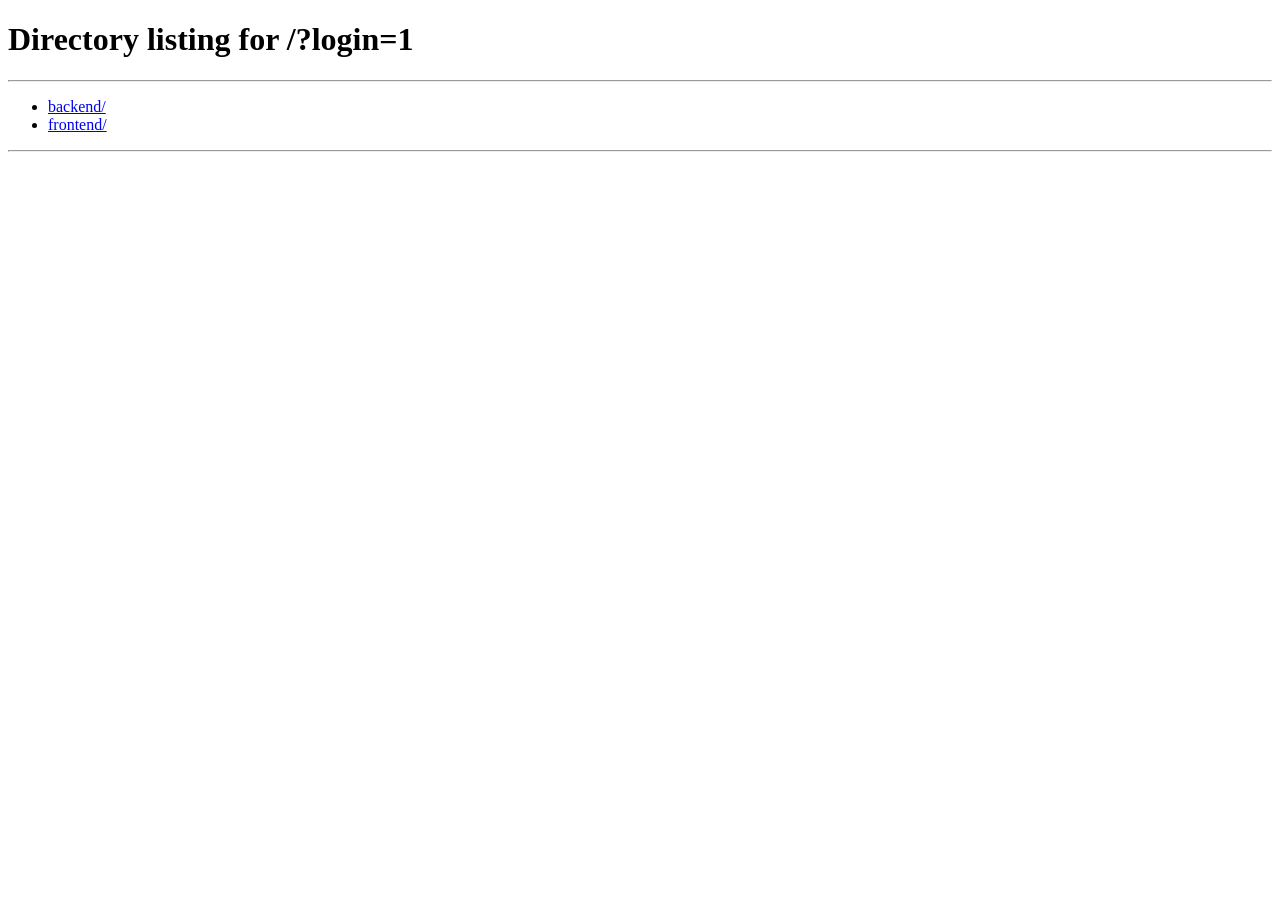
<file: frontend/admin-dashboard.html>
<!DOCTYPE html>
<html lang="en">
<head>
    <meta charset="UTF-8">
    <meta name="viewport" content="width=device-width, initial-scale=1.0">
    <title>Admin Console | Campusly</title>
    <link rel="preconnect" href="https://fonts.googleapis.com">
    <link rel="preconnect" href="https://fonts.gstatic.com" crossorigin>
    <link href="https://fonts.googleapis.com/css2?family=DM+Sans:wght@400;500;600;700&family=Manrope:wght@600;700;800&display=swap" rel="stylesheet">
    <link rel="stylesheet" href="style.css">
</head>
<body data-portal="admin">
    <header class="site-header">
        <a class="brand" href="/">
            <span class="brand-mark">C</span>
            <span>campusly</span>
        </a>
        <nav class="desktop-nav">
            <a href="/">Public website</a>
            <a href="/#discover">Events</a>
            <a href="/#updates">Updates</a>
        </nav>
        <div class="user-menu">
            <span id="userInitial" class="avatar">A</span>
            <span id="headerUserName">Admin</span>
            <button id="logoutButton" class="text-button" type="button">Logout</button>
        </div>
    </header>

    <main class="portal-main section-shell">
        <section class="admin-heading">
            <div>
                <p class="eyebrow">Admin console</p>
                <h2>Run your campus events</h2>
                <p>Create listings, upload payment scanners and review student requests.</p>
            </div>
            <span class="admin-badge">Admin access</span>
        </section>

        <section class="admin-layout">
            <aside class="admin-sidebar">
                <button class="admin-tab active" data-admin-tab="requests" type="button">Approval queue <span id="requestBadge">0</span></button>
                <button class="admin-tab" data-admin-tab="create-event" type="button">Create event</button>
                <button class="admin-tab" data-admin-tab="publish-update" type="button">Publish update</button>
                <button class="admin-tab" data-admin-tab="create-club" type="button">Add club</button>
            </aside>

            <div class="admin-workspace">
                <section class="admin-panel active" data-admin-panel="requests">
                    <div class="panel-heading">
                        <div><h3>Registration approvals</h3><p>Verify payments where required, then accept or reject requests.</p></div>
                        <button id="refreshAdminButton" class="button button-light" type="button">Refresh</button>
                    </div>
                    <div id="approvalList" class="approval-list"></div>
                </section>

                <section class="admin-panel" data-admin-panel="create-event">
                    <div class="panel-heading"><div><h3>Create a new event</h3><p>Upload your payment scanner directly when registration is paid.</p></div></div>
                    <form id="eventForm" class="pro-form">
                        <label>Event title<input name="title" type="text" placeholder="Annual design summit" required></label>
                        <label>Host club<input name="club" type="text" placeholder="Design Circle"></label>
                        <label>Category<input name="category" type="text" placeholder="Workshop"></label>
                        <label>Date<input name="date" type="date" required></label>
                        <label>Time<input name="time" type="text" placeholder="10:00 AM - 4:00 PM"></label>
                        <label>Venue<input name="location" type="text" placeholder="Main auditorium"></label>
                        <label>Capacity<input name="capacity" type="number" min="1" placeholder="120"></label>
                        <label>Registration type
                            <select id="registrationMode" name="registration_mode">
                                <option value="free">Free event</option>
                                <option value="paid">Paid event</option>
                            </select>
                        </label>
                        <label>Event cover image<input id="eventCoverFile" type="file" accept="image/png,image/jpeg,image/webp"><img id="eventCoverPreview" class="cover-preview hidden" alt="Selected event cover preview"></label>
                        <label>Or cover image URL<input name="image_url" type="url" placeholder="https://images.unsplash.com/..."></label>
                        <div id="paymentFields" class="form-subgrid wide hidden">
                            <label>Ticket price<input name="price" type="number" min="1" placeholder="299"></label>
                            <label>Payment scanner image<input id="paymentQrFile" type="file" accept="image/png,image/jpeg,image/webp"><img id="paymentQrPreview" class="scanner-preview hidden" alt="Selected payment scanner preview"></label>
                            <label>Or scanner image URL<input name="payment_qr_url" type="url" placeholder="https://your-image-host.com/scanner.png"></label>
                        </div>
                        <label class="wide">Description<textarea name="description" rows="4" placeholder="Tell students why this event deserves a place on their calendar."></textarea></label>
                        <button class="button button-primary wide" type="submit">Publish event</button>
                    </form>
                </section>

                <section class="admin-panel" data-admin-panel="publish-update">
                    <div class="panel-heading"><div><h3>Publish an announcement</h3><p>Share a clear update with everyone on campus.</p></div></div>
                    <form id="announcementForm" class="pro-form single-column">
                        <label>Announcement title<input name="title" type="text" placeholder="Registrations close this Friday" required></label>
                        <label>Club or group<input name="club" type="text" placeholder="General"></label>
                        <label>Message<textarea name="content" rows="5" placeholder="Write your announcement..." required></textarea></label>
                        <button class="button button-primary" type="submit">Publish announcement</button>
                    </form>
                </section>

                <section class="admin-panel" data-admin-panel="create-club">
                    <div class="panel-heading"><div><h3>Add a campus club</h3><p>Make student communities easier to discover.</p></div></div>
                    <form id="clubForm" class="pro-form single-column">
                        <label>Club name<input name="name" type="text" placeholder="Creative Coding Club" required></label>
                        <label>Description<textarea name="description" rows="4" placeholder="What does this club do?"></textarea></label>
                        <button class="button button-primary" type="submit">Create club</button>
                    </form>
                </section>
            </div>
        </section>
    </main>

    <div id="toast" class="toast" role="status" aria-live="polite"></div>
    <script src="dashboard.js"></script>
</body>
</html>
</file>
<file: frontend/style.css>
:root {
    --ink: #13231d;
    --ink-soft: #52615c;
    --cream: #f7f4ed;
    --paper: #fffefa;
    --line: #e6e1d7;
    --green: #176b50;
    --green-dark: #0d4634;
    --mint: #dff2e8;
    --lime: #d5ed8c;
    --orange: #ee8759;
    --red: #b94242;
    --shadow: 0 22px 55px rgba(26, 53, 44, 0.12);
    --soft-shadow: 0 12px 32px rgba(26, 53, 44, 0.07);
}

* {
    box-sizing: border-box;
}

html {
    scroll-behavior: smooth;
}

body {
    margin: 0;
    color: var(--ink);
    background: var(--paper);
    font-family: "DM Sans", Arial, sans-serif;
}

body.modal-open {
    overflow: hidden;
}

a {
    color: inherit;
    text-decoration: none;
}

button,
input,
select,
textarea {
    font: inherit;
}

button {
    cursor: pointer;
}

h1,
h2,
h3,
p {
    margin-top: 0;
}

h1,
h2,
h3,
.brand {
    font-family: "Manrope", Arial, sans-serif;
}

h1 {
    margin-bottom: 1.2rem;
    font-size: clamp(3rem, 6vw, 6rem);
    line-height: 0.98;
    letter-spacing: -0.075em;
}

h1 span {
    color: var(--green);
}

h2 {
    margin-bottom: 0.65rem;
    font-size: clamp(2rem, 4vw, 3.5rem);
    line-height: 1.02;
    letter-spacing: -0.07em;
}

h3 {
    margin-bottom: 0.35rem;
    font-size: 1.1rem;
    letter-spacing: -0.035em;
}

.hidden {
    display: none !important;
}

.section-shell {
    width: min(1240px, calc(100% - 3rem));
    margin-inline: auto;
}

.site-header {
    position: sticky;
    top: 0;
    z-index: 20;
    display: flex;
    align-items: center;
    justify-content: space-between;
    gap: 1.5rem;
    padding: 0.9rem max(1.5rem, calc((100% - 1240px) / 2));
    border-bottom: 1px solid rgba(230, 225, 215, 0.8);
    background: rgba(255, 254, 250, 0.9);
    backdrop-filter: blur(18px);
}

.brand,
.desktop-nav,
.header-actions,
.user-menu,
.hero-actions,
.hero-trust,
.avatar-stack,
.section-heading,
.filter-bar,
.event-meta,
.event-card-footer,
.dashboard-banner,
.dashboard-metrics,
.admin-heading,
.panel-heading,
.request-top,
.request-actions,
.modal-meta,
.modal-actions {
    display: flex;
    align-items: center;
}

.brand {
    gap: 0.55rem;
    font-size: 1.15rem;
    font-weight: 800;
    letter-spacing: -0.06em;
}

.brand-mark {
    display: grid;
    width: 2.3rem;
    height: 2.3rem;
    place-items: center;
    border-radius: 50%;
    color: white;
    background: var(--green);
    font-size: 1rem;
}

.desktop-nav {
    gap: 1.7rem;
}

.desktop-nav a {
    color: var(--ink-soft);
    font-size: 0.9rem;
    font-weight: 700;
}

.desktop-nav a:hover,
.arrow-link:hover {
    color: var(--green);
}

.header-actions,
.hero-actions {
    gap: 0.65rem;
}

.button {
    display: inline-flex;
    min-height: 2.75rem;
    align-items: center;
    justify-content: center;
    border: 1px solid transparent;
    border-radius: 999px;
    padding: 0 1.1rem;
    font-size: 0.88rem;
    font-weight: 700;
    transition: transform 160ms ease, background 160ms ease, border-color 160ms ease;
}

.button:hover {
    transform: translateY(-2px);
}

.button-dark {
    color: white;
    background: var(--ink);
}

.button-light {
    border-color: var(--line);
    color: var(--ink);
    background: white;
}

.button-primary {
    color: white;
    background: var(--green);
}

.button-glass {
    border-color: rgba(19, 35, 29, 0.15);
    color: var(--ink);
    background: rgba(255, 255, 255, 0.45);
}

.text-button {
    border: 0;
    color: var(--green);
    background: transparent;
    font-size: 0.8rem;
    font-weight: 700;
}

.user-menu {
    gap: 0.55rem;
    font-size: 0.85rem;
    font-weight: 700;
}

.avatar {
    display: grid;
    width: 2.35rem;
    height: 2.35rem;
    place-items: center;
    border-radius: 50%;
    color: var(--green-dark);
    background: var(--lime);
    font-size: 0.8rem;
}

.hero {
    display: grid;
    grid-template-columns: 1.06fr 0.94fr;
    gap: clamp(2rem, 6vw, 5.5rem);
    align-items: center;
    min-height: 690px;
    padding-block: 4.4rem 4rem;
}

.eyebrow {
    margin-bottom: 0.75rem;
    color: var(--green);
    font-size: 0.73rem;
    font-weight: 700;
    letter-spacing: 0.16em;
    text-transform: uppercase;
}

.hero-text,
.section-heading p,
.dashboard-banner p,
.admin-heading p,
.panel-heading p,
.empty-state p {
    color: var(--ink-soft);
    line-height: 1.7;
}

.hero-text {
    max-width: 640px;
    margin-bottom: 1.65rem;
    font-size: 1.08rem;
}

.hero-trust {
    gap: 0.85rem;
    margin-top: 2.7rem;
}

.hero-trust p {
    margin: 0;
    color: var(--ink-soft);
    font-size: 0.86rem;
}

.avatar-stack span {
    display: grid;
    width: 2.1rem;
    height: 2.1rem;
    margin-right: -0.48rem;
    place-items: center;
    border: 2px solid var(--paper);
    border-radius: 50%;
    color: white;
    background: var(--green);
    font-size: 0.56rem;
    font-weight: 700;
}

.avatar-stack span:nth-child(2) {
    background: var(--orange);
}

.avatar-stack span:nth-child(3) {
    background: #6876b4;
}

.avatar-stack span:nth-child(4) {
    color: var(--ink);
    background: var(--lime);
}

.hero-visual {
    position: relative;
    min-height: 560px;
}

.hero-visual > img {
    width: 100%;
    height: 560px;
    border-radius: 48% 48% 1.8rem 1.8rem;
    object-fit: cover;
    box-shadow: var(--shadow);
}

.floating-card {
    position: absolute;
    display: grid;
    gap: 0.25rem;
    border: 1px solid rgba(255, 255, 255, 0.65);
    border-radius: 1rem;
    padding: 1rem 1.1rem;
    background: rgba(255, 254, 250, 0.9);
    box-shadow: var(--soft-shadow);
    backdrop-filter: blur(14px);
}

.floating-card small {
    color: var(--ink-soft);
}

.floating-date {
    left: -2rem;
    bottom: 2.3rem;
}

.mini-label {
    color: var(--green);
    font-size: 0.66rem;
    font-weight: 700;
    letter-spacing: 0.1em;
    text-transform: uppercase;
}

.floating-status {
    right: -1rem;
    top: 3rem;
    display: flex;
    align-items: center;
    gap: 0.7rem;
}

.floating-status div {
    display: grid;
    gap: 0.12rem;
}

.status-dot {
    width: 0.75rem;
    height: 0.75rem;
    border-radius: 50%;
    background: #37a471;
    box-shadow: 0 0 0 6px rgba(55, 164, 113, 0.15);
}

.stat-ribbon {
    display: grid;
    grid-template-columns: repeat(4, 1fr);
    overflow: hidden;
    border: 1px solid var(--line);
    border-radius: 1.25rem;
    background: var(--cream);
}

.stat-ribbon div {
    padding: 1.35rem 1.5rem;
    border-right: 1px solid var(--line);
}

.stat-ribbon div:last-child {
    border-right: 0;
}

.stat-ribbon strong,
.stat-ribbon span {
    display: block;
}

.stat-ribbon strong {
    color: var(--green);
    font: 800 1.75rem "Manrope", sans-serif;
}

.stat-ribbon span,
.dashboard-metrics span {
    color: var(--ink-soft);
    font-size: 0.78rem;
    font-weight: 700;
}

.content-section {
    padding-block: 6.5rem 0;
    scroll-margin-top: 4rem;
}

.section-heading,
.dashboard-banner,
.admin-heading,
.panel-heading,
.request-top {
    justify-content: space-between;
    gap: 1.5rem;
}

.section-heading {
    align-items: end;
    margin-bottom: 1.5rem;
}

.section-heading p,
.dashboard-banner p,
.admin-heading p,
.panel-heading p {
    margin-bottom: 0;
}

.section-heading p {
    max-width: 650px;
}

.arrow-link {
    flex: 0 0 auto;
    color: var(--ink-soft);
    font-size: 0.88rem;
    font-weight: 700;
}

.arrow-link span {
    margin-left: 0.35rem;
    color: var(--green);
}

.filter-bar {
    gap: 0.7rem;
    margin-bottom: 1.4rem;
}

.search-box {
    display: flex;
    flex: 1;
    align-items: center;
    gap: 0.5rem;
    padding-left: 0.9rem;
    border: 1px solid var(--line);
    border-radius: 999px;
    background: white;
}

.search-box span {
    color: var(--green);
    font-size: 1.2rem;
    transform: rotate(-20deg);
}

input,
select,
textarea {
    width: 100%;
    border: 1px solid var(--line);
    border-radius: 0.75rem;
    padding: 0.8rem 0.9rem;
    color: var(--ink);
    background: #fff;
    outline: 0;
    transition: border-color 160ms ease, box-shadow 160ms ease;
}

input:focus,
select:focus,
textarea:focus {
    border-color: rgba(23, 107, 80, 0.65);
    box-shadow: 0 0 0 4px rgba(23, 107, 80, 0.1);
}

textarea {
    min-height: 7rem;
    resize: vertical;
}

.search-box input {
    border: 0;
    border-radius: 999px;
    box-shadow: none;
}

.filter-bar select {
    width: auto;
    min-width: 155px;
    border-radius: 999px;
}

.event-grid {
    display: grid;
    grid-template-columns: repeat(3, minmax(0, 1fr));
    gap: 1rem;
}

.event-card {
    overflow: hidden;
    border: 1px solid var(--line);
    border-radius: 1rem;
    background: white;
    box-shadow: var(--soft-shadow);
    transition: transform 180ms ease, box-shadow 180ms ease;
}

.event-card:hover {
    transform: translateY(-5px);
    box-shadow: var(--shadow);
}

.event-cover {
    position: relative;
    height: 210px;
    overflow: hidden;
}

.event-cover img {
    width: 100%;
    height: 100%;
    object-fit: cover;
    transition: transform 300ms ease;
}

.event-card:hover .event-cover img {
    transform: scale(1.05);
}

.cover-badge,
.price-tag {
    position: absolute;
    top: 0.8rem;
    border-radius: 999px;
    padding: 0.35rem 0.62rem;
    font-size: 0.7rem;
    font-weight: 700;
}

.cover-badge {
    left: 0.8rem;
    color: var(--green-dark);
    background: rgba(255, 254, 250, 0.9);
}

.price-tag {
    right: 0.8rem;
    color: white;
    background: rgba(19, 35, 29, 0.85);
}

.event-card-body {
    padding: 1rem;
}

.event-card h3 {
    min-height: 2.75rem;
    font-size: 1.16rem;
}

.event-meta {
    flex-wrap: wrap;
    gap: 0.45rem 0.85rem;
    margin-bottom: 0.9rem;
    color: var(--ink-soft);
    font-size: 0.77rem;
    font-weight: 600;
}

.event-meta span::before {
    margin-right: 0.25rem;
    color: var(--green);
}

.event-date::before {
    content: "\25CF";
}

.event-location::before {
    content: "\25A0";
}

.event-card-footer {
    justify-content: space-between;
    gap: 0.8rem;
    padding-top: 0.75rem;
    border-top: 1px solid var(--line);
}

.host {
    overflow: hidden;
    color: var(--ink-soft);
    font-size: 0.77rem;
    font-weight: 700;
    text-overflow: ellipsis;
    white-space: nowrap;
}

.mini-action {
    flex: 0 0 auto;
    border: 0;
    color: var(--green);
    background: transparent;
    font-size: 0.78rem;
    font-weight: 700;
}

.empty-state {
    grid-column: 1 / -1;
    padding: 2rem;
    border: 1px dashed #d4cec2;
    border-radius: 1rem;
    text-align: center;
    background: var(--cream);
}

.empty-state h3 {
    margin-bottom: 0.35rem;
}

.dashboard-banner,
.admin-heading {
    border-radius: 1.2rem;
    padding: 1.5rem;
    background: var(--green-dark);
}

.dashboard-banner h2,
.dashboard-banner p,
.admin-heading h2,
.admin-heading p {
    color: white;
}

.dashboard-metrics {
    gap: 0.55rem;
}

.dashboard-metrics div {
    min-width: 82px;
    border-radius: 0.8rem;
    padding: 0.85rem;
    text-align: center;
    background: rgba(255, 255, 255, 0.1);
}

.dashboard-metrics strong,
.dashboard-metrics span {
    display: block;
}

.dashboard-metrics strong {
    color: var(--lime);
    font: 800 1.45rem "Manrope", sans-serif;
}

.dashboard-metrics span {
    color: rgba(255, 255, 255, 0.72);
}

.registration-grid,
.club-grid,
.announcement-grid {
    display: grid;
    grid-template-columns: repeat(3, minmax(0, 1fr));
    gap: 1rem;
    margin-top: 1rem;
}

.registration-card,
.club-card,
.announcement-card {
    border: 1px solid var(--line);
    border-radius: 1rem;
    padding: 1rem;
    background: white;
}

.registration-card {
    display: grid;
    grid-template-columns: 88px 1fr;
    gap: 0.9rem;
}

.registration-card img {
    width: 88px;
    height: 96px;
    border-radius: 0.65rem;
    object-fit: cover;
}

.registration-card p,
.club-card p,
.announcement-card p {
    margin-bottom: 0.4rem;
    color: var(--ink-soft);
    font-size: 0.84rem;
    line-height: 1.55;
}

.status-pill,
.admin-badge {
    display: inline-flex;
    width: fit-content;
    align-items: center;
    border-radius: 999px;
    padding: 0.28rem 0.55rem;
    font-size: 0.68rem;
    font-weight: 700;
    letter-spacing: 0.04em;
    text-transform: uppercase;
}

.status-approved {
    color: #176b50;
    background: #e0f3e9;
}

.status-pending {
    color: #92641b;
    background: #fff0c7;
}

.status-rejected {
    color: #a63b3b;
    background: #fde1e1;
}

.soft-section {
    margin-top: 6.5rem;
    border-radius: 1.4rem;
    padding: 2rem;
    background: var(--cream);
}

.club-card {
    min-height: 185px;
}

.club-icon {
    display: grid;
    width: 2.7rem;
    height: 2.7rem;
    margin-bottom: 1rem;
    place-items: center;
    border-radius: 0.75rem;
    color: var(--green-dark);
    background: var(--lime);
    font: 800 1rem "Manrope", sans-serif;
}

.club-card small,
.announcement-card small {
    color: var(--green);
    font-size: 0.7rem;
    font-weight: 700;
    letter-spacing: 0.06em;
    text-transform: uppercase;
}

.announcement-card {
    border-top: 3px solid var(--green);
}

.admin-section {
    margin-top: 6.5rem;
    padding: 1.2rem;
    border-radius: 1.4rem;
    background: var(--cream);
}

.admin-badge {
    flex: 0 0 auto;
    color: var(--green-dark);
    background: var(--lime);
}

.admin-layout {
    display: grid;
    grid-template-columns: 205px 1fr;
    gap: 1rem;
    margin-top: 1rem;
}

.admin-sidebar,
.admin-workspace {
    border: 1px solid var(--line);
    border-radius: 1rem;
    padding: 0.75rem;
    background: white;
}

.admin-sidebar {
    display: grid;
    align-content: start;
    gap: 0.25rem;
}

.admin-tab {
    display: flex;
    min-height: 2.8rem;
    align-items: center;
    justify-content: space-between;
    border: 0;
    border-radius: 0.65rem;
    padding: 0 0.7rem;
    color: var(--ink-soft);
    background: transparent;
    text-align: left;
    font-size: 0.82rem;
    font-weight: 700;
}

.admin-tab.active {
    color: var(--green-dark);
    background: var(--mint);
}

.admin-tab span {
    display: grid;
    min-width: 1.35rem;
    height: 1.35rem;
    place-items: center;
    border-radius: 999px;
    color: white;
    background: var(--green);
    font-size: 0.65rem;
}

.admin-workspace {
    padding: 1rem;
}

.admin-panel {
    display: none;
}

.admin-panel.active {
    display: block;
}

.panel-heading {
    align-items: start;
    margin-bottom: 1rem;
}

.panel-heading p {
    font-size: 0.86rem;
}

.pro-form {
    display: grid;
    grid-template-columns: repeat(2, minmax(0, 1fr));
    gap: 0.8rem;
}

.pro-form label,
.auth-form label {
    display: grid;
    gap: 0.35rem;
    color: var(--ink-soft);
    font-size: 0.76rem;
    font-weight: 700;
}

.pro-form .wide {
    grid-column: 1 / -1;
}

.single-column {
    grid-template-columns: 1fr;
}

.form-subgrid {
    display: grid;
    grid-template-columns: repeat(2, minmax(0, 1fr));
    gap: 0.8rem;
}

.approval-list {
    display: grid;
    gap: 0.65rem;
}

.request-card {
    border: 1px solid var(--line);
    border-radius: 0.75rem;
    padding: 0.8rem;
}

.request-card p {
    margin-bottom: 0.25rem;
    color: var(--ink-soft);
    font-size: 0.8rem;
}

.request-card strong {
    font-size: 0.9rem;
}

.request-top {
    align-items: start;
}

.request-actions {
    flex: 0 0 auto;
    gap: 0.4rem;
}

.approve,
.reject {
    min-height: 2.15rem;
    border: 0;
    border-radius: 999px;
    padding: 0 0.75rem;
    color: white;
    font-size: 0.72rem;
    font-weight: 700;
}

.approve {
    background: var(--green);
}

.reject {
    background: var(--red);
}

footer {
    display: flex;
    align-items: center;
    justify-content: space-between;
    gap: 1rem;
    width: min(1240px, calc(100% - 3rem));
    margin: 7rem auto 0;
    padding-block: 1.5rem;
    border-top: 1px solid var(--line);
}

.portal-main {
    min-height: calc(100vh - 5rem);
    padding-block: 2.5rem 4rem;
}

.portal-section {
    padding-top: 3rem;
}

footer p {
    margin: 0;
    color: var(--ink-soft);
    font-size: 0.82rem;
}

.modal {
    position: fixed;
    inset: 0;
    z-index: 50;
    display: grid;
    place-items: center;
    padding: 1rem;
}

.modal-backdrop {
    position: absolute;
    inset: 0;
    background: rgba(10, 23, 18, 0.58);
    backdrop-filter: blur(6px);
}

.modal-card {
    position: relative;
    z-index: 1;
    width: min(100%, 530px);
    max-height: min(90vh, 760px);
    overflow-y: auto;
    border-radius: 1.2rem;
    padding: 1.25rem;
    background: var(--paper);
    box-shadow: var(--shadow);
}

.modal-close {
    position: absolute;
    top: 0.7rem;
    right: 0.7rem;
    z-index: 2;
    display: grid;
    width: 2rem;
    height: 2rem;
    place-items: center;
    border: 0;
    border-radius: 50%;
    color: var(--ink);
    background: rgba(255, 255, 255, 0.8);
    font-size: 1.35rem;
}

.auth-intro {
    padding-right: 2rem;
}

.auth-intro h2 {
    font-size: 2.2rem;
}

.auth-intro p:last-child {
    color: var(--ink-soft);
    font-size: 0.9rem;
    line-height: 1.6;
}

.auth-tabs {
    display: grid;
    grid-template-columns: repeat(2, 1fr);
    gap: 0.3rem;
    margin-block: 1.1rem;
    border-radius: 999px;
    padding: 0.25rem;
    background: var(--cream);
}

.auth-tab {
    min-height: 2.5rem;
    border: 0;
    border-radius: 999px;
    color: var(--ink-soft);
    background: transparent;
    font-size: 0.8rem;
    font-weight: 700;
}

.auth-tab.active {
    color: white;
    background: var(--green);
}

.auth-form {
    display: none;
    gap: 0.8rem;
}

.auth-form.active {
    display: grid;
}

.event-modal-card {
    width: min(100%, 690px);
    padding: 0;
    overflow: hidden;
}

.modal-cover {
    width: 100%;
    height: 255px;
    object-fit: cover;
}

.modal-event-content {
    padding: 1.2rem;
}

.modal-event-content h2 {
    max-width: 580px;
    font-size: 2.35rem;
}

.modal-meta {
    flex-wrap: wrap;
    gap: 0.45rem;
    margin-bottom: 1rem;
}

.info-pill {
    border-radius: 999px;
    padding: 0.35rem 0.6rem;
    color: var(--ink-soft);
    background: var(--cream);
    font-size: 0.72rem;
    font-weight: 700;
}

.modal-description {
    color: var(--ink-soft);
    font-size: 0.9rem;
    line-height: 1.7;
}

.payment-box {
    display: grid;
    grid-template-columns: 130px 1fr;
    gap: 1rem;
    align-items: center;
    margin-block: 1rem;
    border: 1px solid var(--line);
    border-radius: 0.9rem;
    padding: 0.8rem;
    background: var(--cream);
}

.payment-box img {
    width: 130px;
    height: 130px;
    border-radius: 0.65rem;
    object-fit: contain;
    background: white;
}

.scanner-preview {
    width: 112px;
    height: 112px;
    border: 1px solid var(--line);
    border-radius: 0.65rem;
    object-fit: contain;
    background: white;
}

.cover-preview {
    width: min(100%, 240px);
    height: 135px;
    border: 1px solid var(--line);
    border-radius: 0.65rem;
    object-fit: cover;
    background: white;
}

.payment-box p {
    margin-bottom: 0.65rem;
    color: var(--ink-soft);
    font-size: 0.8rem;
    line-height: 1.5;
}

.modal-actions {
    justify-content: space-between;
    gap: 0.7rem;
    margin-top: 1rem;
}

.modal-actions .button {
    flex: 1;
}

.toast {
    position: fixed;
    right: 1rem;
    bottom: 1rem;
    z-index: 70;
    width: min(410px, calc(100% - 2rem));
    border-radius: 0.85rem;
    padding: 0.9rem 1rem;
    color: white;
    background: var(--green-dark);
    box-shadow: var(--shadow);
    opacity: 0;
    pointer-events: none;
    transform: translateY(1rem);
    transition: opacity 180ms ease, transform 180ms ease;
}

.toast.show {
    opacity: 1;
    transform: translateY(0);
}

.toast.error {
    background: var(--red);
}

@media (max-width: 980px) {
    .desktop-nav {
        display: none;
    }

    .hero {
        grid-template-columns: 1fr;
        min-height: auto;
        padding-top: 3.5rem;
    }

    .hero-copy {
        max-width: 760px;
    }

    .hero-visual {
        min-height: 440px;
    }

    .hero-visual > img {
        height: 440px;
        border-radius: 1.2rem;
    }

    .event-grid,
    .club-grid,
    .announcement-grid,
    .registration-grid {
        grid-template-columns: repeat(2, minmax(0, 1fr));
    }

    .admin-layout {
        grid-template-columns: 1fr;
    }

    .admin-sidebar {
        grid-template-columns: repeat(4, 1fr);
    }
}

@media (max-width: 680px) {
    .section-shell,
    footer {
        width: min(100% - 1.25rem, 1240px);
    }

    .site-header {
        padding-inline: 0.65rem;
    }

    .header-actions .button-light,
    .user-menu > span:not(.avatar) {
        display: none;
    }

    h1 {
        font-size: clamp(3rem, 16vw, 4.5rem);
    }

    h2 {
        font-size: 2.2rem;
    }

    .hero {
        padding-top: 2.5rem;
    }

    .hero-actions,
    .filter-bar,
    .section-heading,
    .dashboard-banner,
    .admin-heading,
    .panel-heading,
    .request-top,
    footer {
        align-items: stretch;
        flex-direction: column;
    }

    .hero-actions .button {
        width: 100%;
    }

    .hero-visual {
        min-height: 360px;
    }

    .hero-visual > img {
        height: 360px;
    }

    .floating-date {
        left: 0.7rem;
        bottom: 0.7rem;
    }

    .floating-status {
        display: none;
    }

    .stat-ribbon {
        grid-template-columns: repeat(2, 1fr);
    }

    .stat-ribbon div:nth-child(2) {
        border-right: 0;
    }

    .stat-ribbon div:nth-child(-n + 2) {
        border-bottom: 1px solid var(--line);
    }

    .content-section {
        padding-top: 4.7rem;
    }

    .filter-bar select {
        width: 100%;
    }

    .event-grid,
    .club-grid,
    .announcement-grid,
    .registration-grid,
    .pro-form,
    .form-subgrid {
        grid-template-columns: 1fr;
    }

    .dashboard-metrics {
        width: 100%;
    }

    .dashboard-metrics div {
        flex: 1;
        min-width: 0;
    }

    .soft-section,
    .admin-section {
        margin-top: 4.7rem;
        padding: 0.75rem;
    }

    .admin-sidebar {
        grid-template-columns: repeat(2, 1fr);
    }

    .payment-box {
        grid-template-columns: 1fr;
    }

    .payment-box img {
        width: min(100%, 190px);
        height: 190px;
    }

    .request-actions {
        margin-top: 0.4rem;
    }
}
</file>
